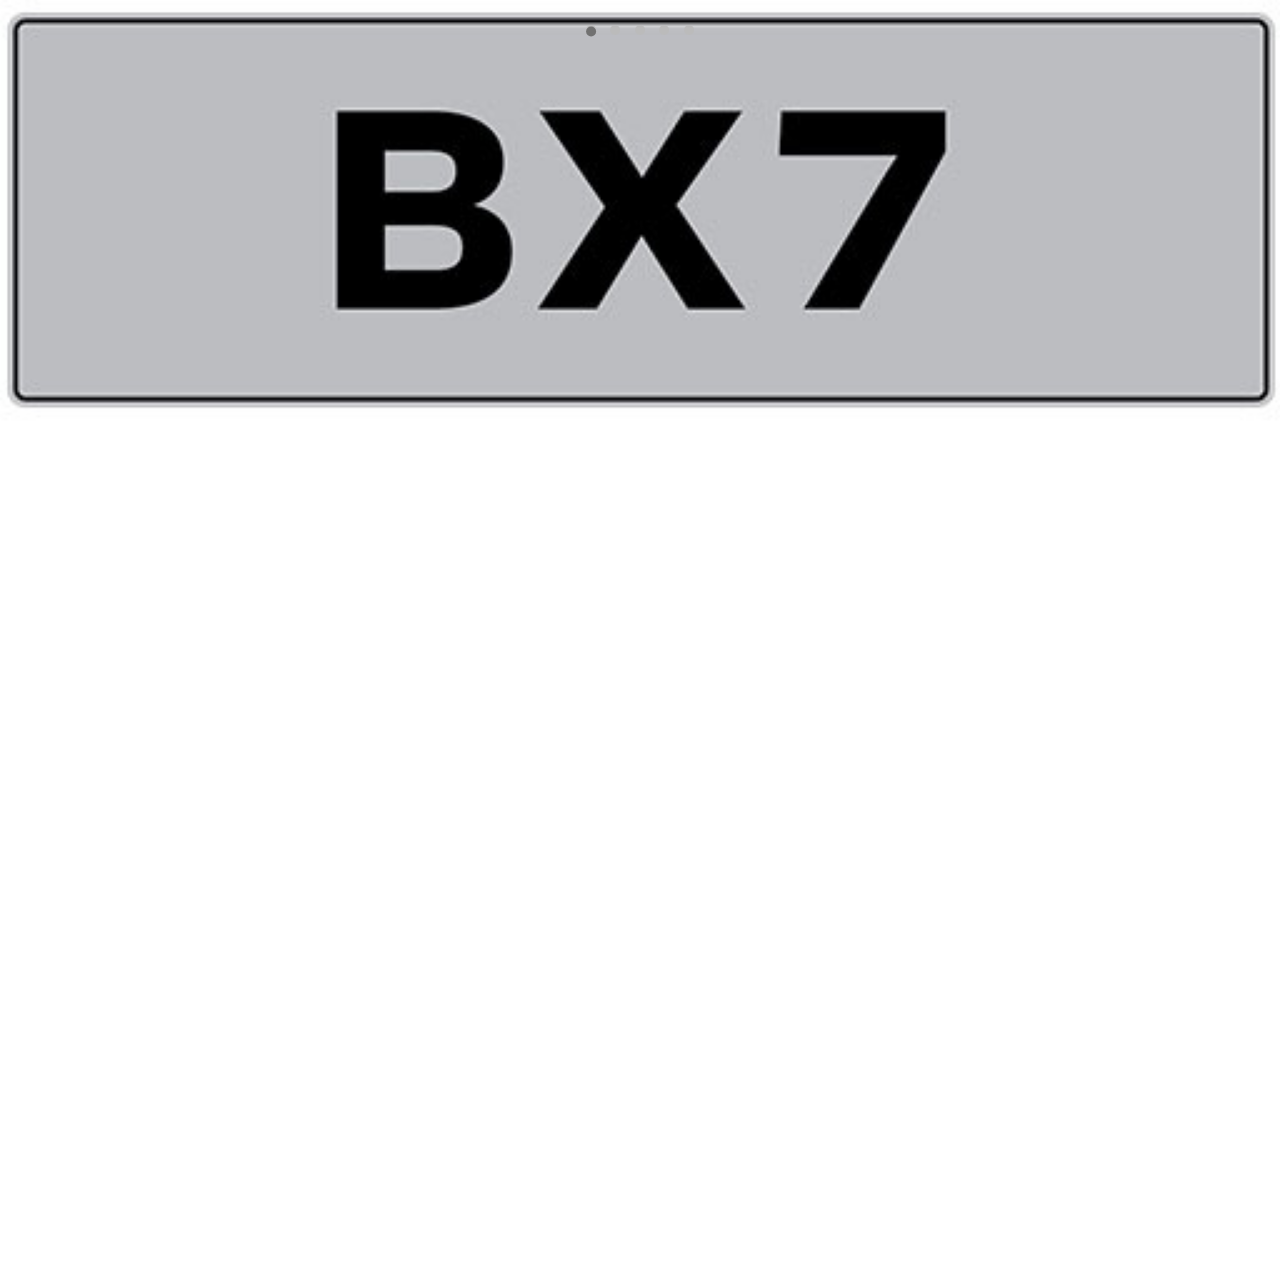
<file: src/F7.html>
<!DOCTYPE html>
<html>
<head>
	<meta name='viewport' content='width=device-width, initial-scale=1, maximum-scale=1, minimum-scale=1, user-scalable=no' />
	<meta charset='utf-8'/>
	<title>Borgward</title>
	<link rel="stylesheet" href="./F_styles.css">
	<link rel="shortcut icon" href="">
</head>
<body>
	<div class="mySlides">
	  <img src="./bg_7_1.jpg" style="width:100%">
	</div>

	<div class="mySlides">
	  <img src="./bg_7_2.jpg" style="width:100%">
	</div>

	<div class="mySlides">
	  <img src="./bg_7_3.jpg" style="width:100%">
	</div>

	<div class="mySlides">
	  <img src="./bg_7_4.jpg" style="width:100%">
	</div>

	<div class="mySlides">
	  <img src="./bg_7_5.jpg" style="width:100%">
	</div>

	<div class="mySlides">
	  <img src="./bg_7_6.jpg" style="width:100%">
	</div>

	<div id="floattitle" style="display: none;">Traction Assist</div>

	<div id="dotgroup">
	  <span class="dot" id="dot1" onclick="currentSlide(1)"></span>
	  <span class="dot" id="dot2" onclick="currentSlide(2)"></span>
	  <span class="dot" id="dot3" onclick="currentSlide(3)"></span>
	  <span class="dot" id="dot4" onclick="currentSlide(4)"></span>
	  <span class="dot" id="dot5" onclick="currentSlide(5)"></span>
	  <span class="dot" id="dot6" onclick="currentSlide(6)"></span>
	</div>

</body>
<script src="./F_JavaScript.js"></script>
</html>
</file>
<file: src/F_styles.css>
body{margin:0;overflow:hidden;background:#fff;border:0}
*{font-family:sans-serif}
.mySlides{display:none}
img{vertical-align:middle}
.dot{height:10px;width:10px;margin:5px;background-color:#bbb;border-radius:50%;display:inline-block;transition:background-color .6s ease}
.dot:hover{cursor:pointer}
#dotgroup{position:fixed;top:20px;left:50%;transform:translate(-50%,0)}
.active{transform:translate(0,15%);position:fixed;background-color:#717171}
.fade{-webkit-animation-name:fade;-webkit-animation-duration:2s;animation-name:fade;animation-duration:2s}
@-webkit-keyframes fade{from{opacity:.5}
to{opacity:1}
}
@keyframes fade{from{opacity:.5}
to{opacity:1}
}
</file>
